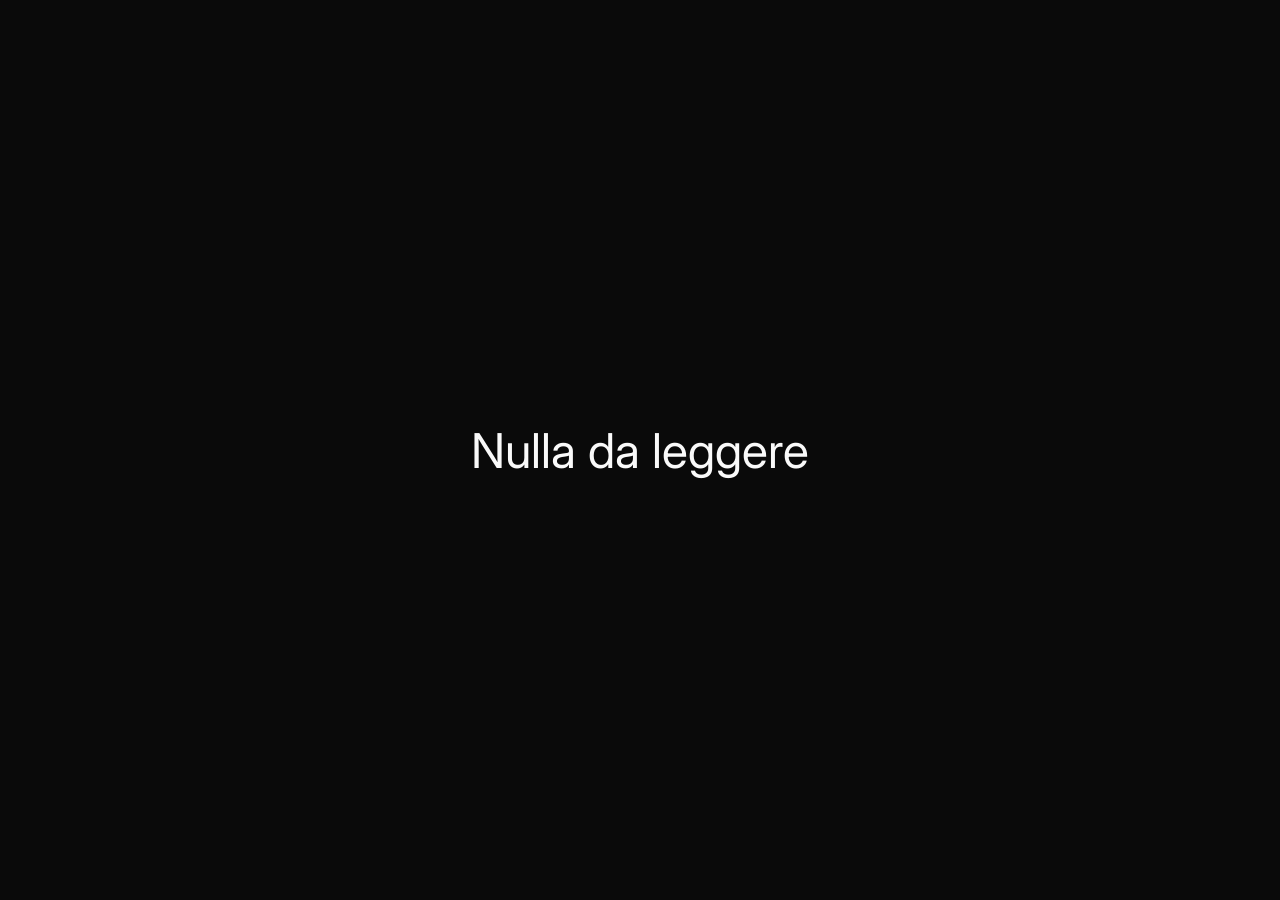
<file: index.html>
<!DOCTYPE html>
<html lang="it">

<head>
    <meta charset="UTF-8">
    <meta name="viewport" content="width=device-width, initial-scale=1.0">
    <link rel="preconnect" href="https://fonts.googleapis.com">
    <link rel="preconnect" href="https://fonts.gstatic.com" crossorigin>
    <link
        href="https://fonts.googleapis.com/css2?family=Inter:ital,opsz,wght@0,14..32,100..900;1,14..32,100..900&display=swap"
        rel="stylesheet">

    <meta property="og:type" content="website">
    <meta property="og:title" content=" ">
    <meta property="og:description" content=" ">
    <meta property="og:url" content="https://francxoxo.github.io/test2/">
    <meta property="og:image" content="https://francxoxo.github.io/test2/background.jpg">

    <link rel="stylesheet" href="https://use.hugeicons.com/font/icons.css">
    <link rel="stylesheet" href="style.css">
    <title>Titolo</title>
</head>

<body>
    <h1>Nulla da leggere</h1>
</body>

</html>
</file>
<file: style.css>
*, *::before, *::after {
    box-sizing: border-box;
}

body {
    margin: 0;
    padding: 0;
    font-family: 'Inter', system-ui, -apple-system, BlinkMacSystemFont, 'Segoe UI', Roboto, Oxygen, Ubuntu, Cantarell, 'Open Sans', 'Helvetica Neue', sans-serif;
    font-weight: normal;
    background: #0a0a0a;
    color: #fafafa;
    display: flex;
    min-height: 100svh;
    justify-content: center;
    align-items: center;
}

h1, p {
    margin: 0;
    padding: 0;
}

h1 {
    font-family: 'Inter', system-ui, -apple-system, BlinkMacSystemFont, 'Segoe UI', Roboto, Oxygen, Ubuntu, Cantarell, 'Open Sans', 'Helvetica Neue', sans-serif;
    font-size: 3rem;
    font-weight: normal;
    color: #fafafa;
}
</file>
